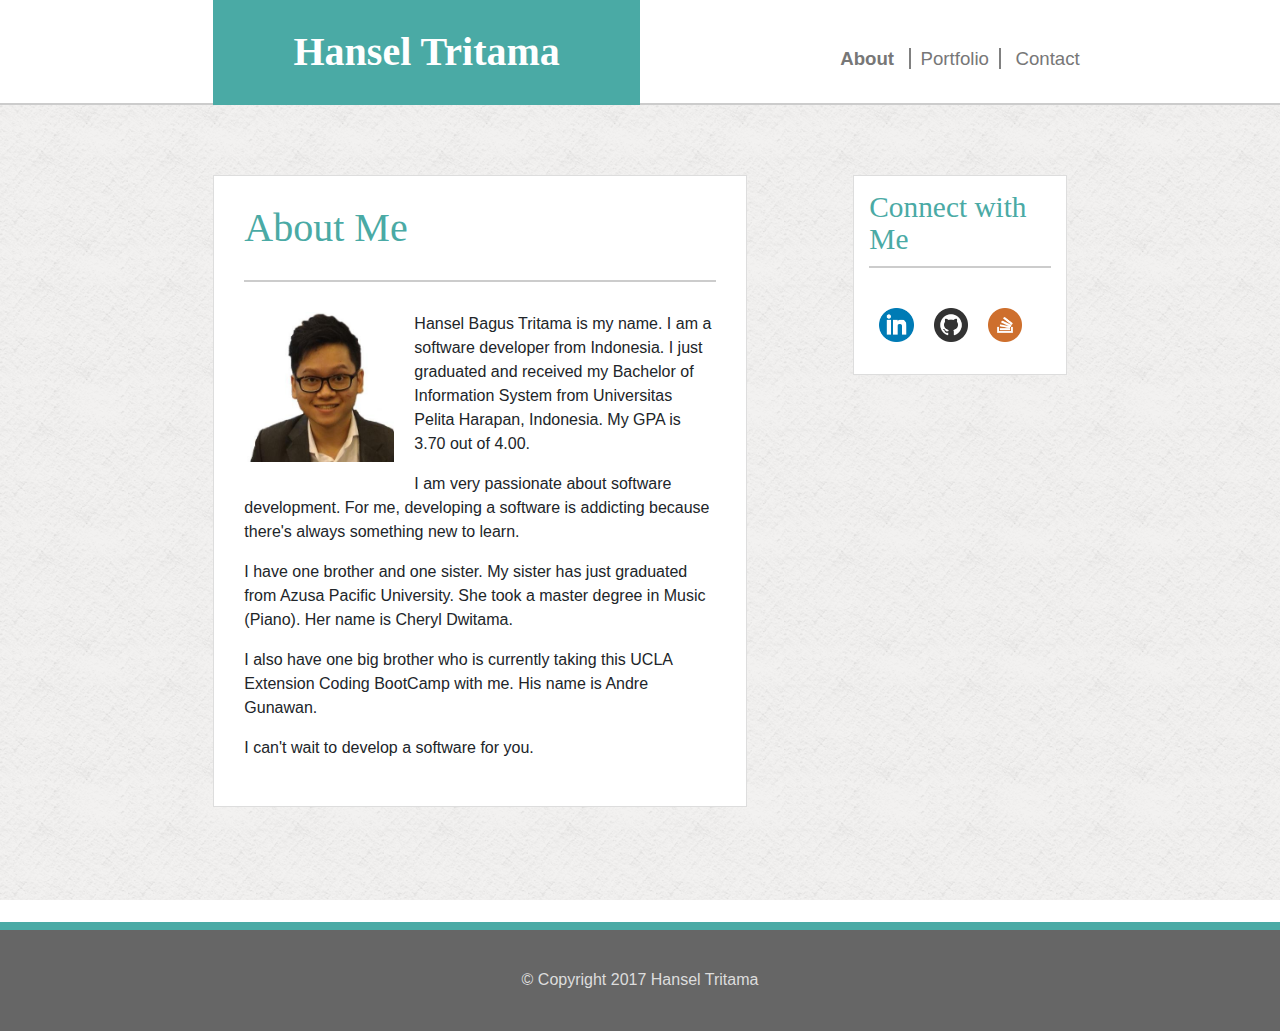
<file: index.html>
<!DOCTYPE html>
<html lang="en">
<head>
    <meta charset="UTF-8">
    <meta name="viewport" content="width=device-width, initial-scale=1">
    <title>Bootstrap Portfolio</title>

    <link rel="stylesheet" href="assets/css/bootstrap.css">
    <link rel="stylesheet" href="assets/css/style.css">

</head>
<body>
<div class="row row-header">
    <div class="col-md-2"></div>
    <div class="col-lg-4 col-md-5 col-sm-12">
        <h1 class="custom-h1">Hansel Tritama</h1>
    </div>
    <div class="col-lg-1 col-md"></div>
    <div class="col-lg-4 col-md-4 col-sm-12">
        <div id="navigation">
            <a href="index.html"><b>About</b></a>
            <a href="portfolio.html">Portfolio</a>
            <a href="contact.html">Contact</a>
        </div>
    </div>
    <div class="col-lg-1"></div>
</div>

<div class="row row-main">
    <div class="col-lg-2 col-md-2 col-sm-1 col-1"></div>
    <div class="col-lg-5 col-md-5 col-sm-10 col-10 col-left">
        <h1 class="custom-h1">About Me</h1>
        <div class="img-container">
            <img src="assets/images/profile-image.jpg" class="img-fluid" alt="Hansel's Profile Image"/>
        </div>
        <p>
            Hansel Bagus Tritama is my name. I am a software developer from Indonesia. I just graduated and received my Bachelor of Information System from Universitas Pelita Harapan, Indonesia. My GPA is 3.70 out of 4.00.
        </p>
        <p>
            I am very passionate about software development. For me, developing a software is addicting because there's always something new to learn.
        </p>
        <p>
            I have one brother and one sister. My sister has just graduated from Azusa Pacific University. She took a master degree in Music (Piano). Her name is Cheryl Dwitama.
        </p>
        <p>
            I also have one big brother who is currently taking this UCLA Extension Coding BootCamp with me. His name is Andre Gunawan.
        </p>
        <p>
            I can't wait to develop a software for you.
        </p>
    </div>
    <div class="col-lg-1 col-md-1 col-sm-1 col-1"></div>
    <div class="col-lg-1 col-md-1 col-sm-1 col-1 mobile-col"></div>
    <div class="col-lg-2 col-md-3 col-sm-10 col-10 mt-md-0 mt-lg-0 mt-4 mt-sm-4 col-right">
        <h2 class="custom-h2">Connect with Me</h2>
        <div id="social-media">
            <img class="img-fluid" src="assets/images/linkedin-icon.png" alt="LinkedIn Icon" />
            <a href="https://github.com/hanselgunawan" target="_blank"><img class="img-fluid" src="assets/images/github-icon.png" alt="Github Icon" /></a>
            <a href="https://stackoverflow.com/users/6338774/hansel-b" target="_blank"><img class="img-fluid" src="assets/images/stack-icon.png" alt="StackOverflow Icon" /></a>
        </div>
    </div>
    <div class="col-lg-2 col-md-1 col-sm-1 col-1"></div>
</div>
<div class="row row-footer">
    <div class="col-md-12">
        <p>&#169; Copyright 2017 Hansel Tritama</p>
    </div>
</div>
</body>
</html>
</file>
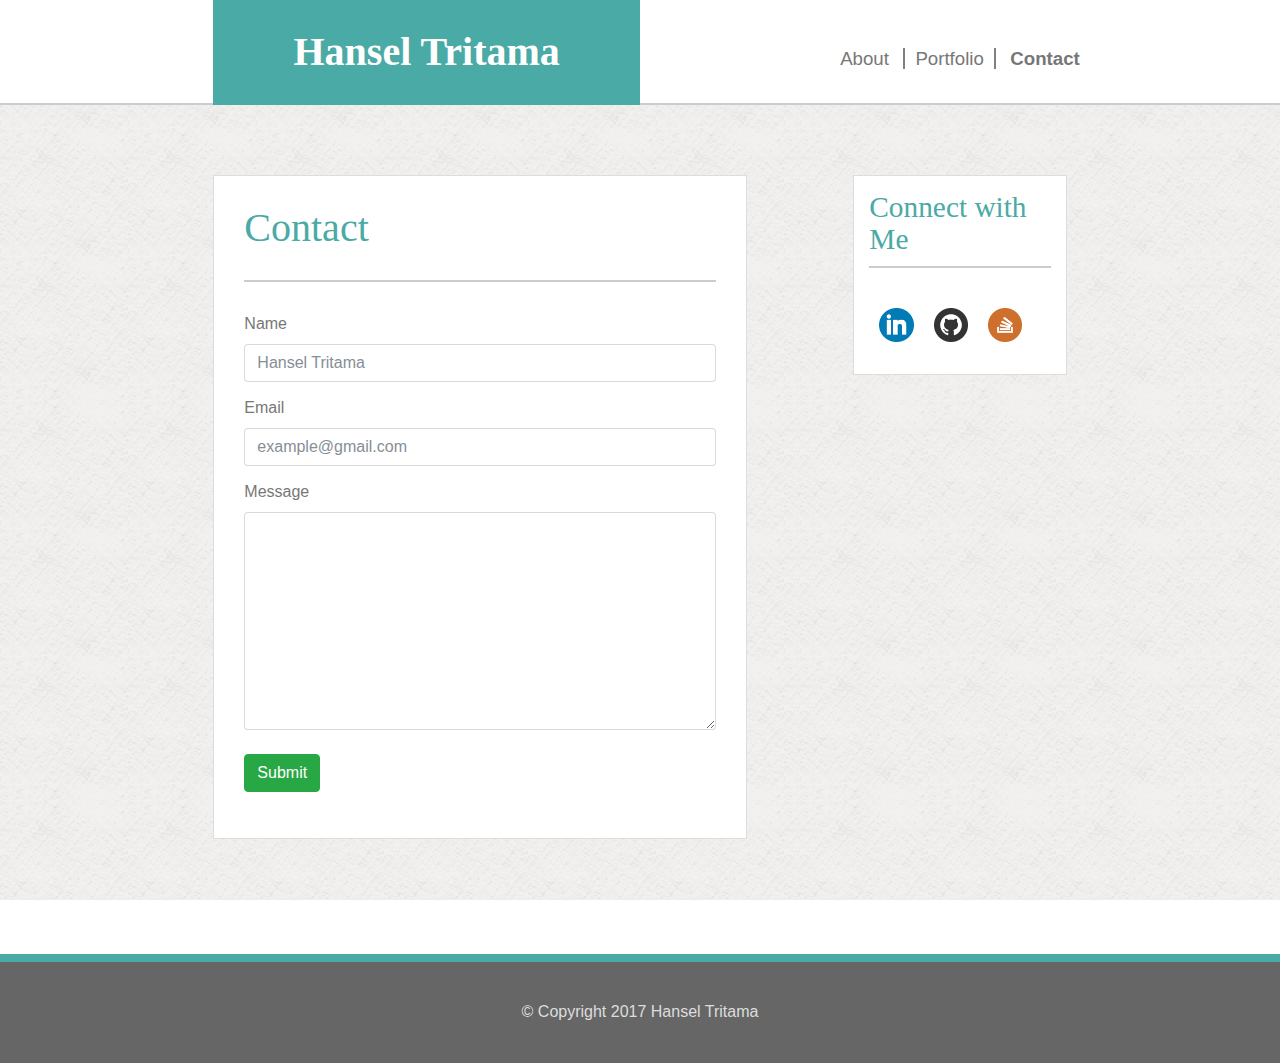
<file: contact.html>
<!DOCTYPE html>
<html lang="en">
<head>
    <meta charset="UTF-8">
    <meta name="viewport" content="width=device-width, initial-scale=1">
    <title>Bootstrap Portfolio</title>

    <link rel="stylesheet" href="assets/css/bootstrap.css">
    <link rel="stylesheet" href="assets/css/style.css">

</head>
<body>
<div class="row row-header">
    <div class="col-md-2"></div>
    <div class="col-lg-4 col-md-5">
        <h1 class="custom-h1">Hansel Tritama</h1>
    </div>
    <div class="col-lg-1 col-md"></div>
    <div class="col-lg-4 col-md-4">
        <div id="navigation">
            <a href="index.html">About</a>
            <a href="portfolio.html">Portfolio</a>
            <a href="contact.html"><b>Contact</b></a>
        </div>
    </div>
    <div class="col-lg-1"></div>
</div>
<div class="row row-main">
    <div class="col-lg-2 col-md-2 col-sm-1 col-1"></div>
    <div class="col-lg-5 col-md-5 col-sm-10 col-10 col-left">
        <h1 class="custom-h1">Contact</h1>
        <div id="form-main">
            <form class="form-group">
                <label class="custom-label" for="name">Name</label><br/>
                <input class="form-control custom-input" id="name" type="text" placeholder="Hansel Tritama" required><br/>
                <label class="custom-label" for="email">Email</label><br/>
                <input class="form-control custom-input" id="email" type="email" placeholder="example@gmail.com" required><br/>
                <label class="custom-label" for="message">Message</label><br/>
                <textarea class="form-control custom-input" id="message" rows="10"></textarea><br/>
                <input type="submit" class="btn btn-success custom-btn-success">
            </form>
        </div>
    </div>
    <div class="col-lg-1 col-md-1 col-sm-1 col-1"></div>
    <div class="col-lg-1 col-md-1 col-sm-1 col-1 mobile-col"></div>
    <div class="col-lg-2 col-md-3 col-sm-10 col-10 mt-md-0 mt-lg-0 mt-4 mt-sm-4 col-right">
        <h2 class="custom-h2">Connect with Me</h2>
        <div id="social-media">
            <img class="img-fluid" src="assets/images/linkedin-icon.png" alt="LinkedIn Icon" />
            <a href="https://github.com/hanselgunawan" target="_blank"><img class="img-fluid" src="assets/images/github-icon.png" alt="Github Icon" /></a>
            <a href="https://stackoverflow.com/users/6338774/hansel-b" target="_blank"><img class="img-fluid" src="assets/images/stack-icon.png" alt="StackOverflow Icon" /></a>
        </div>
    </div>
    <div class="col-lg-2 col-md-1 col-sm-1 col-1"></div>
</div>
<div class="row row-footer">
    <div class="col-md-12">
        <p>&#169; Copyright 2017 Hansel Tritama</p>
    </div>
</div>
</body>
</html>
</file>
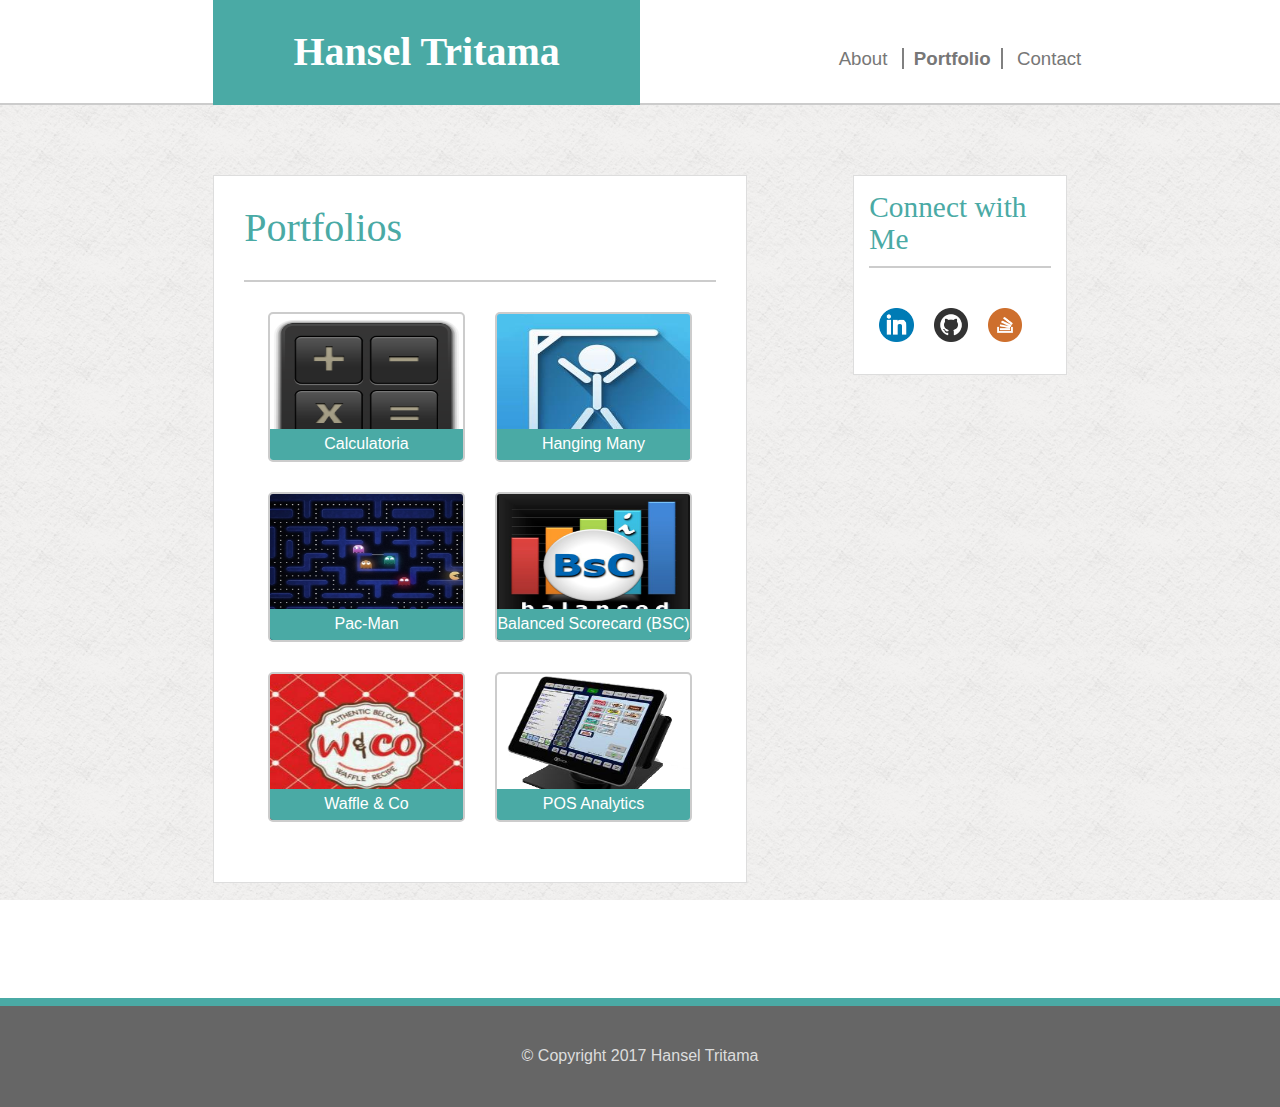
<file: portfolio.html>
<!DOCTYPE html>
<html lang="en">
<head>
    <meta charset="UTF-8">
    <meta name="viewport" content="width=device-width, initial-scale=1">
    <title>Bootstrap Portfolio</title>

    <link rel="stylesheet" href="assets/css/bootstrap.css">
    <link rel="stylesheet" href="assets/css/style.css">

</head>
<body>
<div class="row row-header">
    <div class="col-md-2"></div>
    <div class="col-lg-4 col-md-5 col-sm-12">
        <h1 class="custom-h1">Hansel Tritama</h1>
    </div>
    <div class="col-lg-1 col-md"></div>
    <div class="col-lg-4 col-md-4 col-sm-12">
        <div id="navigation">
            <a href="index.html">About</a>
            <a href="portfolio.html"><b>Portfolio</b></a>
            <a href="contact.html">Contact</a>
        </div>
    </div>
    <div class="col-lg-1"></div>
</div>
<div class="row row-main">
    <div class="col-lg-2 col-md-2 col-sm-1 col-1"></div>
    <div class="col-lg-5 col-md-5 col-sm-10 col-10 col-left">
        <h1 class="custom-h1">Portfolios</h1>
        <div class="row justify-content-lg-between justify-content-md-center justify-content-sm-between justify-content-center">
            <div class="col-lg-5 col-md-10 col-sm-5 col-7 portfolio-col ml-lg-4 ml-sm-4 ml-md-0" style="background-image: url(assets/images/calculator.ico)">
                <p class="portfolio-paragraph"><span>Calculatoria</span></p>
            </div>
            <div class="col-lg-5 col-md-10 col-sm-5 col-7 portfolio-col mr-lg-4 mr-sm-4 mr-md-0" style="background-image: url(assets/images/hangman.jpeg)">
                <p class="portfolio-paragraph"><span>Hanging Many</span></p>
            </div>
        </div>
        <div class="row justify-content-lg-between justify-content-md-center justify-content-sm-between justify-content-center">
            <div class="col-lg-5 col-md-10 col-sm-5 col-7 portfolio-col ml-lg-4 ml-sm-4 ml-md-0" style="background-image: url(assets/images/pacman-game.jpg)">
                <p class="portfolio-paragraph"><span>Pac-Man</span></p>
            </div>
            <div class="col-lg-5 col-md-10 col-sm-5 col-7 portfolio-col mr-lg-4 mr-sm-4 mr-md-0" style="background-image: url(assets/images/balanced-scorecard.png)">
                <p class="portfolio-paragraph"><span>Balanced Scorecard (BSC)</span></p>
            </div>
        </div>
        <div class="row justify-content-lg-between justify-content-md-center justify-content-sm-between justify-content-center">
            <div class="col-lg-5 col-md-10 col-sm-5 col-7 portfolio-col ml-lg-4 ml-sm-4 ml-md-0" style="background-image: url(assets/images/waffle-co.jpeg)">
                <p class="portfolio-paragraph"><span>Waffle & Co</span></p>
            </div>
            <div class="col-lg-5 col-md-10 col-sm-5 col-7 portfolio-col mr-lg-4 mr-sm-4 mr-md-0" style="background-image: url(assets/images/pos-analytics.png)">
                <p class="portfolio-paragraph"><span>POS Analytics</span></p>
            </div>
        </div>
    </div>
    <div class="col-lg-1 col-md-1 col-sm-1 col-1"></div>
    <div class="col-lg-1 col-md-1 col-sm-1 col-1 mobile-col"></div>
    <div class="col-lg-2 col-md-3 col-sm-10 col-10 mt-md-0 mt-lg-0 mt-4 mt-sm-4 col-right">
        <h2 class="custom-h2">Connect with Me</h2>
        <div id="social-media">
            <img class="img-fluid" src="assets/images/linkedin-icon.png" alt="LinkedIn Icon" />
            <a href="https://github.com/hanselgunawan" target="_blank"><img class="img-fluid" src="assets/images/github-icon.png" alt="Github Icon" /></a>
            <a href="https://stackoverflow.com/users/6338774/hansel-b" target="_blank"><img class="img-fluid" src="assets/images/stack-icon.png" alt="StackOverflow Icon" /></a>
        </div>
    </div>
    <div class="col-lg-2 col-md-1 col-sm-1 col-1"></div>
</div>
<div class="row row-footer">
    <div class="col-md-12">
        <p>&#169; Copyright 2017 Hansel Tritama</p>
    </div>
</div>
</body>
</html>
</file>
<file: assets/css/style.css>
/*CONTAINER */
*
{
    margin: 0;
    padding: 0;
}

/* HEADER */
.row-header
{
    background-color: white;
    height: 105px;
    border-bottom:2px solid #cccccc;
    text-align: center;
}

.row-header .custom-h1
{
    font-family: 'Georgia', Times, Times New Roman, serif !important;
    color: white;
    background-color: #4aaaa5;
    height: 105px;
    padding-top: 30px;
    font-weight: bold;
}

#navigation
{
    font-family: 'Arial', 'Helvetica Neue', Helvetica, sans-serif;
    text-align: center;
    padding-top: 45px;
}

#navigation a
{
    color: #777777;
    text-decoration: none;
    padding: 0px 10px 0px 10px;
    font-size: 14pt;
}

#navigation a:nth-child(2)
{
    border-left: 2px solid grey;
    border-right: 2px solid grey;
}

#navigation a:hover
{
    color:black;
    font-weight: bold;
    transition: 0.1s all ease-in;
    font-size: 12pt;
}

/* MAIN */
.row-main
{
    padding-top: 70px;
    height: auto;
    background-image: url(../images/witewall_3.png);
    padding-bottom: 115px;
    background-attachment: fixed;
}

.col-left img
{
    width: 150px;
    height: 150px;
    float: left;
    margin: 0px 20px 20px 0px;
}

.col-left .custom-h1
{
    font-family: 'Georgia', Times, Times New Roman, serif;
    color: #4aaaa5;
    border-bottom: 2px solid #cccccc;
    padding-bottom: 30px;
    margin-bottom: 30px;
}

.col-left
{
    border:1px solid #dddddd;
    padding: 30px;
    background-color: white;
    position: relative;
    float: left;
}

.col-right
{
    border:1px solid #dddddd;
    padding: 15px;
    background-color: white;
    height: 200px;
}

.col-right .custom-h2
{
    font-family: 'Georgia', Times, Times New Roman, serif;
    color: #4aaaa5;
    border-bottom: 2px solid #cccccc;
    font-size: 22pt;
    padding-bottom: 10px;
}

.col-right img
{
    width: 20%;
    height: 20%;
    float: left;
    margin: 0px 20px 20px 0px;
}

#social-media
{
    padding-left: 10px;
    margin-top: 40px;
}

/* FOOTER */
.row-footer
{
    background-color: #666666;
    border-top: 8px solid #4aaaa5;
    position: relative;
    margin-top: 0px;
}

.row-footer p
{
    color: #dddddd;
    text-align: center;
    font-family: 'Arial', 'Helvetica Neue', Helvetica, sans-serif;
    line-height: 70px;
    padding-top: 15px;
}

/* FORM */
#form-main .custom-label
{
    font-family: 'Arial', 'Helvetica Neue', Helvetica, sans-serif;
    color: #777777;
}

#form-main .custom-input
{
    font-family: 'Arial', 'Helvetica Neue', Helvetica, sans-serif;
    margin-bottom: -10px;
}

#form-main .custom-btn-success
{
    margin-top: 10px;
}

/* PORTFOLIO */
.portfolio-col
{
    display: inline-block;
    border: 2px solid #cccccc;
    border-radius: 5px;
    height: 150px;
    margin-bottom: 30px;
    background-size: 100% 100%;
    overflow: hidden;
}

.portfolio-paragraph
{
    height: 100px;
}

.portfolio-paragraph span
{
    top:115px;
    text-align: center;
    position: absolute;
    width: 100%;
    background-color: #4aaaa5;
    color: white;
    height: 50px;
    padding-top: 3px;
}

.mobile-col
{
    display: none;
}

@media screen and  (max-width: 1152px) {
    #social-media
    {
        padding-left: 10px;
        margin-top: 30px;
    }

    .col-right img
    {
        width: 25%;
        height: 25%;
        float: left;
        margin: 0px 10px 10px 0px;
    }

    .col-right
    {
        border:1px solid #dddddd;
        padding: 15px;
        background-color: white;
        height: 180px;
    }

    .col-right .custom-h2
    {
        font-size: 18pt;
    }
}

@media screen and (max-width: 768px){
    .mobile-col
    {
        display: none;
    }

    .row-header .custom-h1
    {
        font-size: 20pt;
        padding-top: 45px;
    }

    #navigation
    {
        font-family: 'Arial', 'Helvetica Neue', Helvetica, sans-serif;
        text-align: center;
        padding-top: 45px;
    }

    #navigation a
    {
        color: #777777;
        text-decoration: none;
        padding: 0px 10px 0px 10px;
        font-size: 12pt;
    }

    #navigation a:nth-child(2)
    {
        border-left: 1px solid grey;
        border-right: 1px solid grey;
    }

    #navigation a:hover
    {
        color:black;
        font-weight: bold;
        transition: 0.1s all ease-in;
        font-size: 12pt;
    }

    .col-right .custom-h2
    {
        font-size: 15pt;
    }

    #social-media
    {
        padding-left: 0px;
        margin-top: 30px;
    }

    .col-right img
    {
        width: 26%;
        height: 26%;
        float: left;
        margin: 0px 10px 10px 0px;
    }
}

@media screen and (max-width: 767px){
    .row-header .custom-h1
    {
        font-family: 'Georgia', Times, Times New Roman, serif !important;
        color: white;
        background-color: #4aaaa5;
        height: 80px;
        padding-top: 25px;
        font-weight: bold;
    }

    .row-main .col-left img
    {
        float: none;
        height: 300px;
        width: 300px;
    }

    .row-main .col-left .img-container
    {
        text-align: center;
    }

    .row-main .col-left
    {
        border:1px solid #dddddd;
        padding: 30px;
        position: relative;
        float: none;
        width: 75%;
        margin: 0 auto;
        margin-bottom: 20px;
    }

    .row-main .col-left .custom-h1, .row-main .col-left p
    {
        position: relative;
        float: none;
        margin: 0 auto;
        margin-bottom: 20px;
        text-align: justify;
    }

    #navigation
    {
        padding-top: 5px;
        background-color: white;
        border-bottom:2px solid #cccccc;
        height: 50px;
    }

    #navigation a:nth-child(1)
    {
        margin-right: 5%;
    }

    #navigation a:nth-child(2)
    {
        border-left: 1px solid grey;
        border-right: 1px solid grey;
        padding-left: 7.5%;
        padding-right: 7.5%;
    }

    #navigation a:nth-child(3)
    {
        margin-left: 5%;
    }

    .mobile-col
    {
        display: block;
    }

    #social-media
    {
        padding-left: 10px;
        margin-top: 40px;
    }

    .col-right img
    {
        width: 13%;
        height: 13%;
        float: left;
        margin: 0px 20px 20px 0px;
    }

    .col-right
    {
        border:1px solid #dddddd;
        padding: 15px;
        background-color: white;
        height: 180px;
    }
}
</file>
